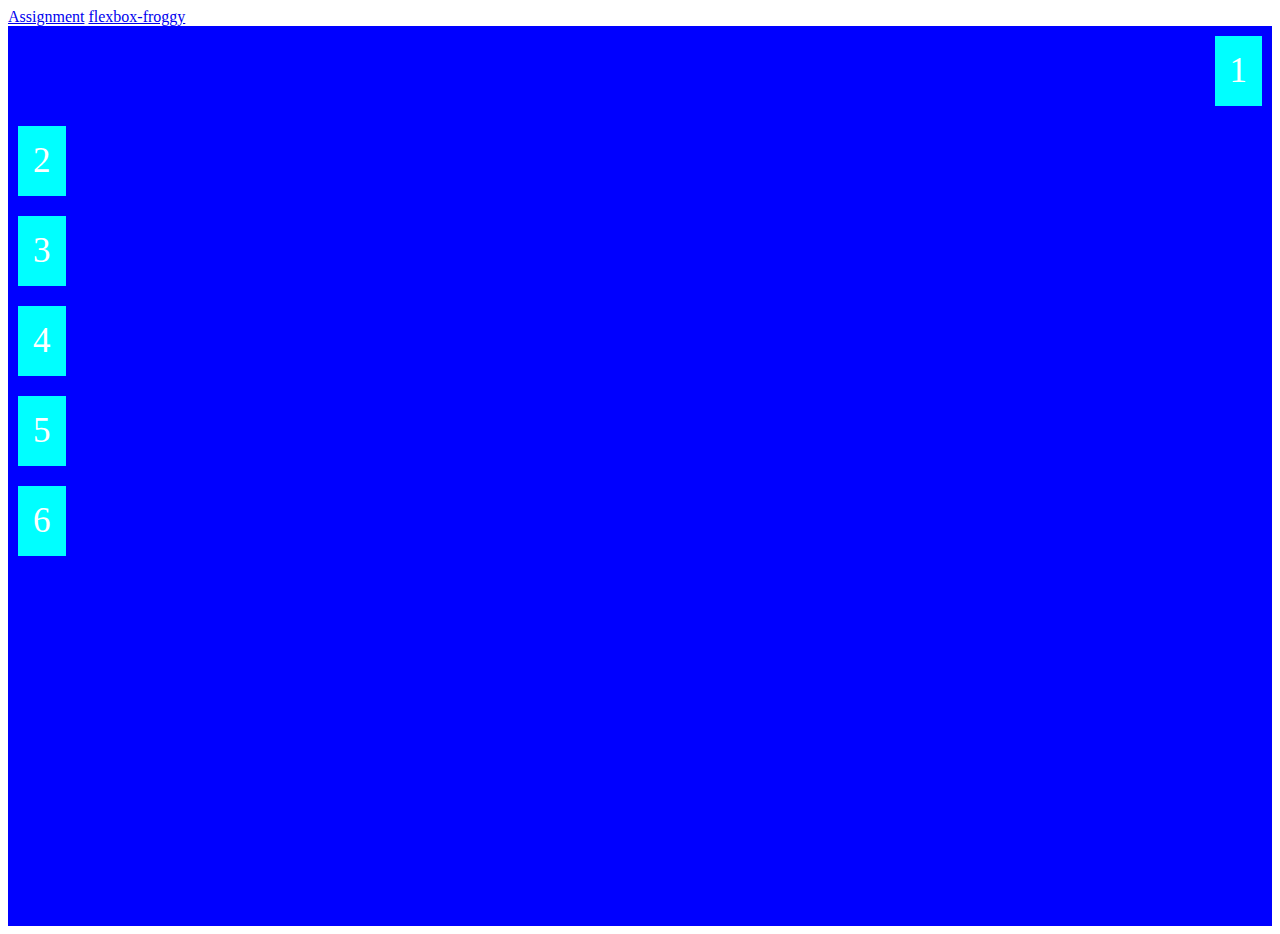
<file: Flexbox/index.html>
<!DOCTYPE html>
<html lang="en">
<head>
    <meta charset="UTF-8">
    <meta name="viewport" content="width=device-width, initial-scale=1.0">
    <title>Document</title>
    <link rel = "stylesheet" href = "./style.css">
</head>
<body>
    <a href="https://getbootstrap.com/docs/4.0/examples/album/">Assignment</a>
    <a href="https://flexboxfroggy.com/">flexbox-froggy</a>
    <div class="parent">
        <div class="child">1</div>
        <div class="child">2</div>
        <div class="child">3</div>
        <div class="child">4</div>
        <div class="child">5</div>
        <div class="child">6</div>
    </div>
</body>
</html>
</file>
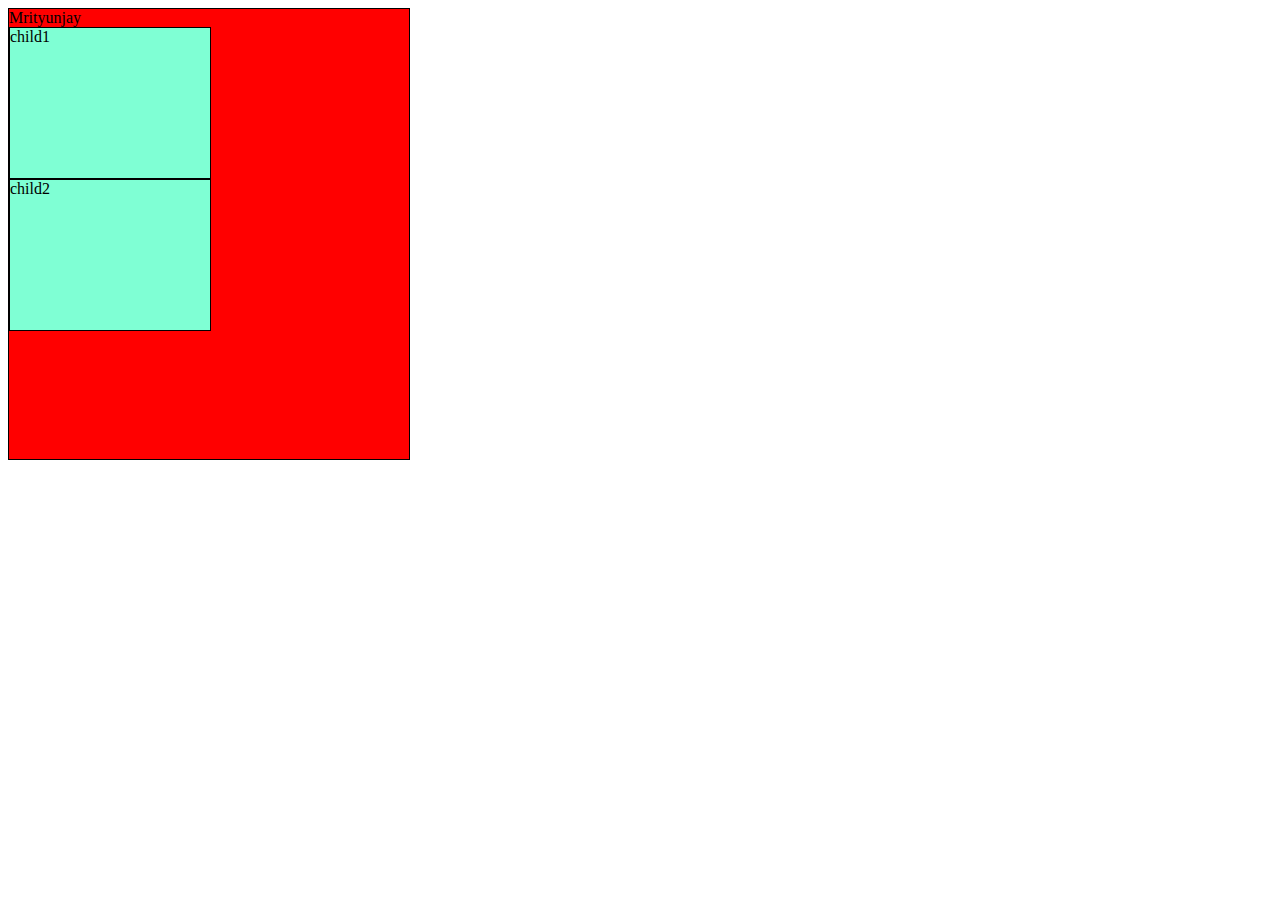
<file: boxModel/index2.html>
<!DOCTYPE html>
<html lang="en">
<head>
    <meta charset="UTF-8">
    <meta http-equiv="x-ua-compatible" content="IE=edge">
    <meta name="viewport" content="width=device-width, initial-scale=1.0">
    <title>Document</title>
    <link rel="stylesheet" href="./style1.css">
</head>
<body>
    <div class="parent">
        Mrityunjay    
        <div class="child1">
            child1
        </div> 
        <div class="child2">
            child2
        </div> 
    </div>
   
   <!-- <input type="file" name="" id="" accept="image/*"> -->
</body>
</html>
</file>
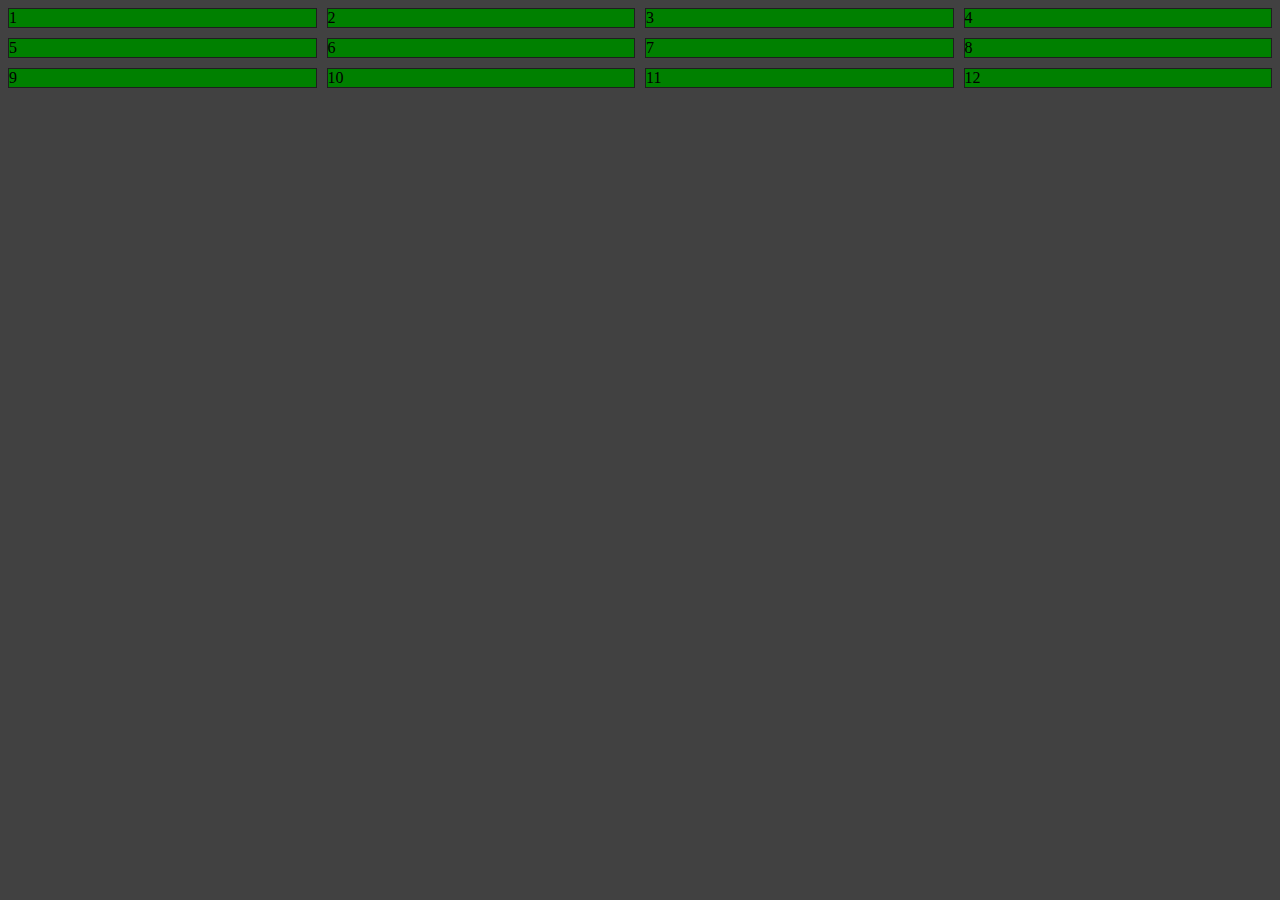
<file: FSRNL38_Grid/grid.html>
<!DOCTYPE html>
<html lang="en">
<head>
    <meta charset="UTF-8">
    <meta name="viewport" content="width=device-width, initial-scale=1.0">
    <title>Document</title>
    <link rel="stylesheet" href="./style3.css">
</head>
<body>
    <div class="wrapper">
       <div class="child">1</div>
       <div class="child">2</div>
       <div class="child">3</div>
       <div class="child">4</div>
       <div class="child">5</div>
       <div class="child">6</div>
       <div class="child">7</div>
       <div class="child">8</div>
       <div class="child">9</div>
       <div class="child">10</div>
       <div class="child">11</div>
       <div class="child">12</div>
    </div>
</body>
</html>
</file>
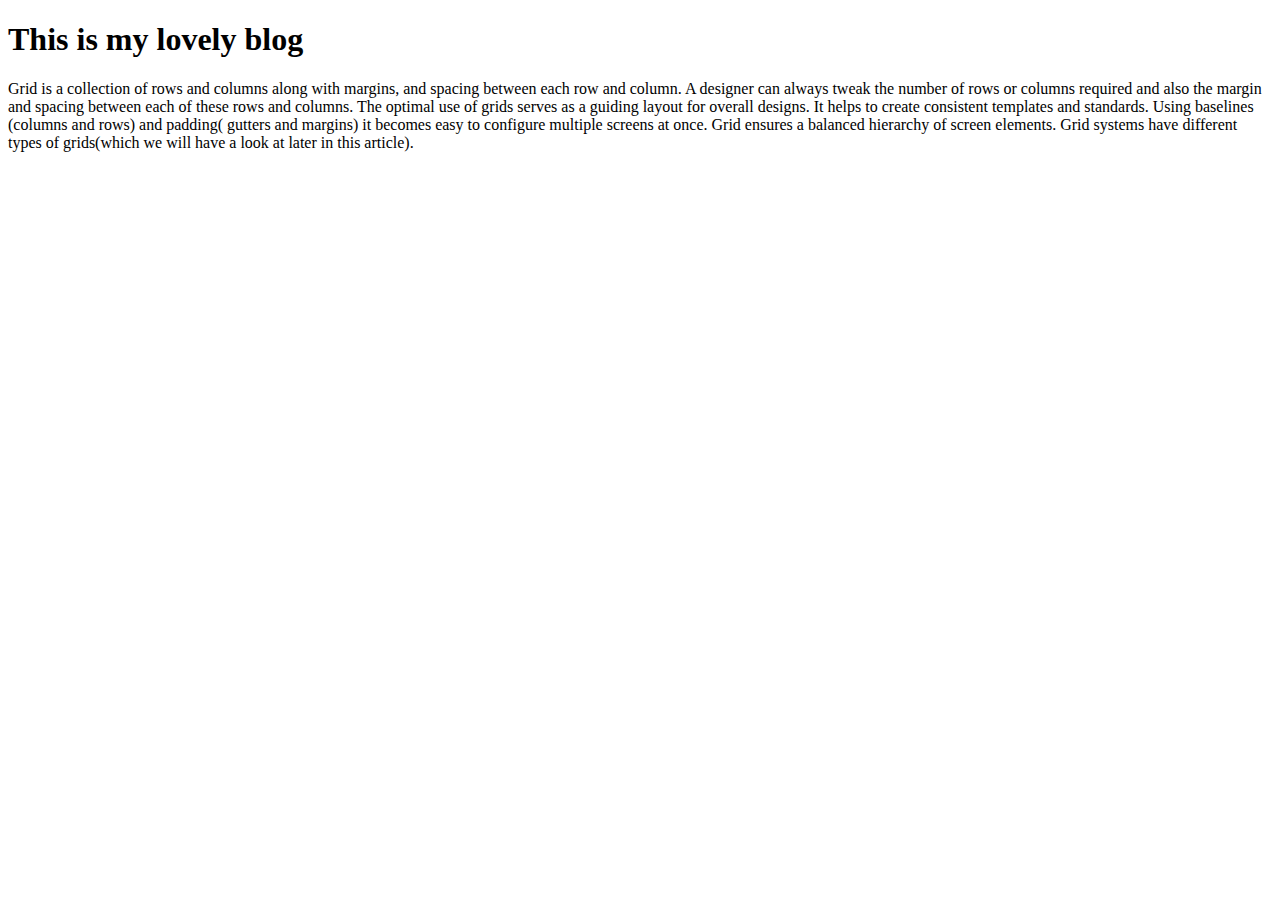
<file: FSRNL38_Grid/grid1.html>
<!DOCTYPE html>
<html lang="en">
<head>
    <meta charset="UTF-8">
    <meta name="viewport" content="width=device-width, initial-scale=1.0">
    <title>Document</title>
</head>
<body>
    <section>
     <aside class="header">
        <h1>This is my lovely blog</h1>
     </aside>
     <article>
        Grid is a collection of rows and columns along with margins, and spacing between each row and column. A designer can always tweak the number of rows or columns required and also the margin and spacing between each of these rows and columns. 
        The optimal use of grids serves as a guiding layout for overall designs. It helps to create consistent templates and standards. Using baselines (columns and rows) and padding( gutters and margins) it becomes easy to configure multiple screens at once. Grid ensures a balanced hierarchy of screen elements. Grid systems have different types of grids(which we will have a look at later in this article).
    </article>
    <aside class=""></aside>
    <footer class="footer"></footer>
   </section>
</body>
</html>
</file>
<file: Flexbox/style.css>
.parent{
    background-color: #0000ff;
    height: 100vh;
    display: flex;
    flex-direction: column;
    justify-content: flex-start;
    align-items: flex-start;
    color: #fff;
}
.child{
    background-color: #00ffff;
    
    margin: 10px;
    font-size: 35px;
    padding: 15px;
}
.parent>div:nth-child(1){
    align-self: flex-end;
}
</file>
<file: boxModel/style1.css>
.parent{
    
    background-color: #ff0000;
    color: #000000;
    width: 400px;
    height: 450px;
    border: 1px solid #000000;
}
.child1{
    background-color: aquamarine;
    width: 200px;
    height: 150px;
    color: #000000;
    border: 1px solid #000000;
}
.child2{
    background-color: aquamarine;
    width: 200px;
    height: 150px;
    color: #000000;
    border: 1px solid #000000; 
}
</file>
<file: FSRNL38_Grid/style3.css>
body{
    background-color: #414141;
}
.wrapper{
   display: grid;
   /* background-color: aqua;  */
   grid-template-columns: 1fr 1fr 1fr 1fr;
   gap: 10px;
}
.child{
    border: 1px solid #1f1f1f;
    background-color: green;
}
</file>
